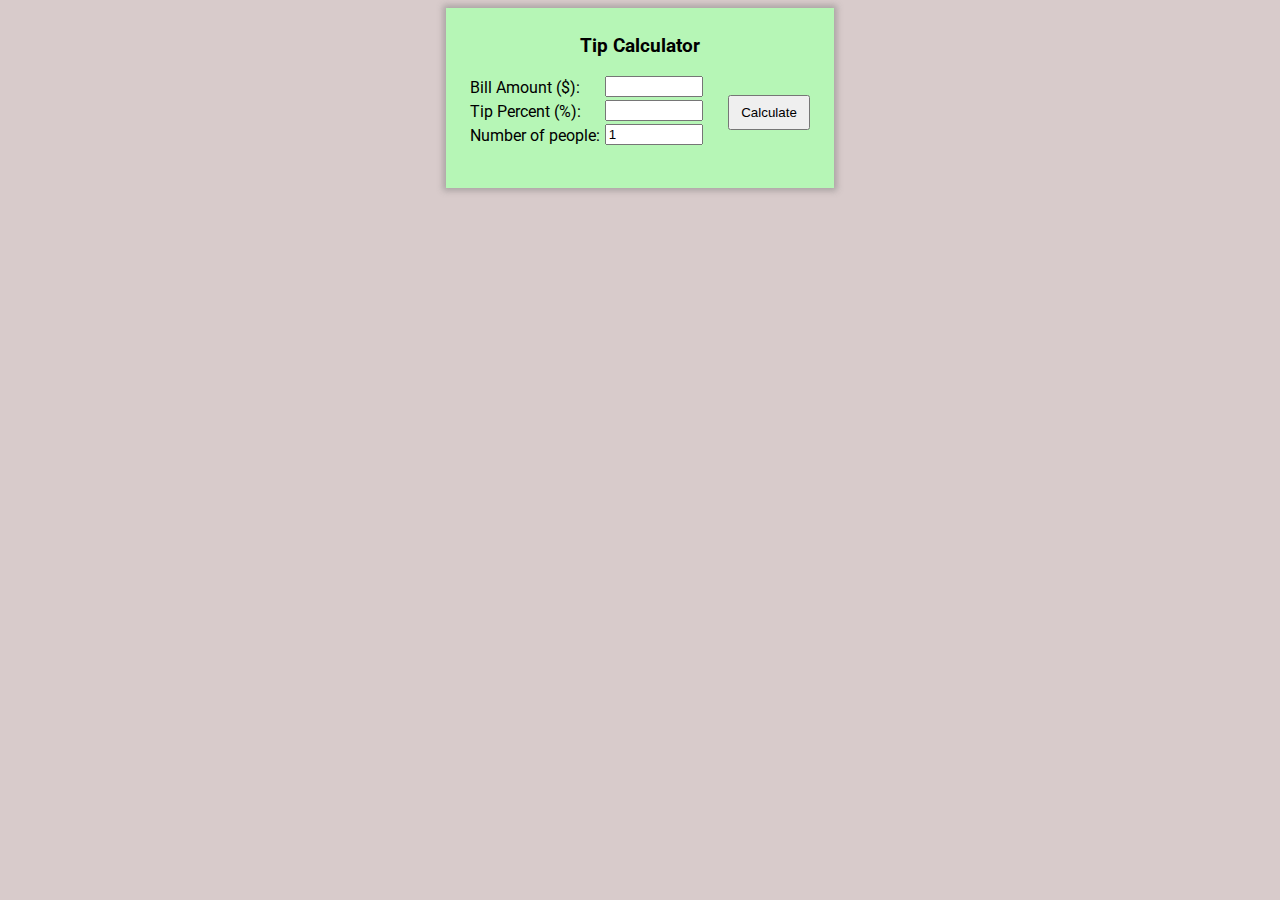
<file: index.html>
<!DOCTYPE html>
<html lang="en">
<head>
  <meta charset="UTF-8">
  <meta http-equiv="X-UA-Compatible" content="IE=edge">
  <meta name="viewport" content="width=device-width, initial-scale=1.0">
  <link rel="stylesheet" href="tip-calculator.css">
  <link rel="stylesheet" 
    href="https://cdnjs.cloudflare.com/ajax/libs/font-awesome/6.5.2/css/all.min.css">
  <title>Tip Calculator</title>
</head>
<body>
  <section class="bill">
    <h3>Tip Calculator</h3>
    <div class="upper-section">
      <div>
        <div>Bill Amount ($):
          <input type="number" class="billAmount">
        </div>
        <div>Tip Percent (%):
          <input type="number" class="tipPercent">
        </div>
        <div>Number of people:
          <input type="number" class="peopleCount" value="1">
        </div>
      </div>
      <div>
        <button class="calcBtn">Calculate</button>
      </div>
    </div>
    <div class="result-div">
      <p class="result"></p>
    </div>
    <h4 class="history-title">Tip Calculation History:</h4>
    <div class="history">   
    </div>
  </section>
  <script src="tip-calculator.js"></script>
</body>
</html>
</file>
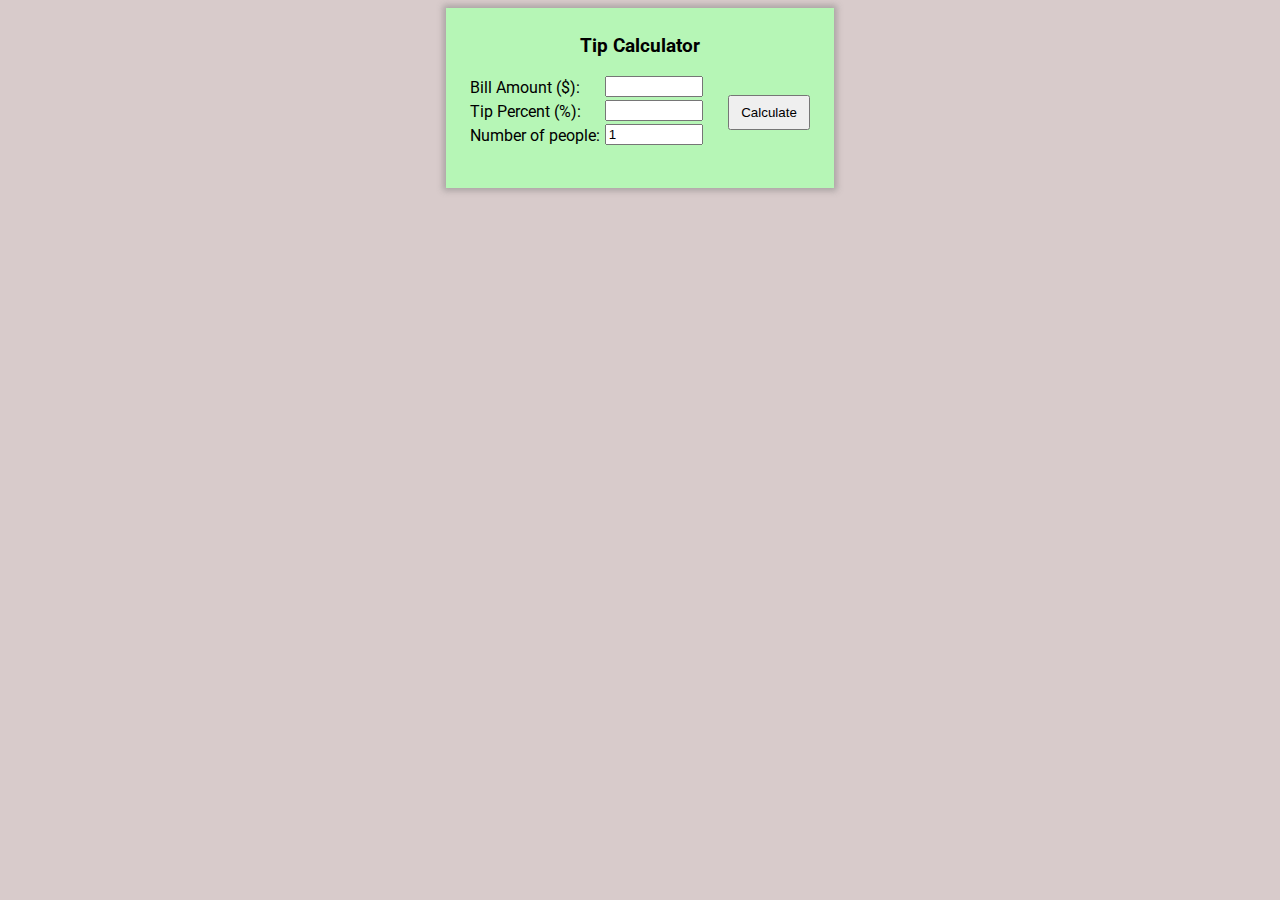
<file: tip-calculator2.html>
<!DOCTYPE html>
<html lang="en">
<head>
  <meta charset="UTF-8">
  <meta http-equiv="X-UA-Compatible" content="IE=edge">
  <meta name="viewport" content="width=device-width, initial-scale=1.0">
  <link rel="stylesheet" href="tip-calculator2.css">
  <link rel="stylesheet" 
    href="https://cdnjs.cloudflare.com/ajax/libs/font-awesome/6.5.2/css/all.min.css">
  <title>Tip Calculator 2</title>
</head>
<body>
  <section class="bill">
    <h3>Tip Calculator</h3>
    <div class="upper-section">
      <div>
        <div>Bill Amount ($):
          <input type="number" class="billAmount">
        </div>
        <div>Tip Percent (%):
          <input type="number" class="tipPercent">
        </div>
        <div>Number of people:
          <input type="number" class="peopleCount" value="1">
        </div>
      </div>
      <div>
        <button class="calcBtn">Calculate</button>
      </div>
    </div>
    <div class="result-div">
      <p class="result"></p>
    </div>
    <h4 class="history-title">Tip Calculation History:</h4>
    <div class="history">   
    </div>
  </section>
  <script src="tip-calculator2.js"></script>
</body>
</html>
</file>
<file: tip-calculator.css>
@import url('https://fonts.googleapis.com/css2?family=Roboto:ital,wght@0,100;0,300;0,400;0,500;0,700;0,900;1,100;1,300;1,400;1,500;1,700;1,900&display=swap');

body {
  display: grid;
  place-content: center;
  gap: 1rem;
  line-height: 1.5;
  font-family: "Roboto", system-ui;
  background-color: #d8cbcb;
}
section {
  background-color: #b6f6b6;
  padding: 1.5rem;
  width: 340px;
  box-shadow: 0 0 6px 3px rgba(106, 105, 105, 0.4);
}
h3 {
  margin: 0 0 1rem;
  text-align: center;
}
h4 {
  margin: 0.5rem 0;
  text-align: center;
}
.upper-section {
  display: flex;
  justify-content: space-between;
  align-items: center;
}
.calcBtn {
  float: right;
  padding: 0.5rem 0.7rem;
  cursor: pointer;
}
.result-div {
  margin-top: 0.7rem;
}
.result-div p {
  margin-top: 0.3rem;
}
.result-div span {
  font-weight: 550;
}
.delete-btn {
  float: right;
  padding: 0;
  cursor: pointer;
  background-color: transparent;
  border: none;
}
.delete-btn i {
  font-size: 1.5rem;
  color:#c48424;
}
input::-webkit-outer-spin-button,
input::-webkit-inner-spin-button {
  -webkit-appearance: none;
  margin: 0;
}
input {
  width: 90px;
  float: right;
  margin-left: 0.3rem;
}
.history {
  text-align: left;
  overflow-y: scroll;
  max-height: 285px;
}
.history-title {
  display: none;
}
.history div {
  margin-bottom: 0.5rem;
  border: 1px dashed #5b5b5b;
  padding: .3rem;
}
::-webkit-scrollbar {
  width: 0.7rem;
}
::-webkit-scrollbar-track {
  background: #ffefdc;
  border-radius: 12px;
}
::-webkit-scrollbar-thumb {
  background: #efbc6a;
  border-radius: 12px;
}
::-webkit-scrollbar-thumb:hover {
  background: #d6b072;
}
</file>
<file: tip-calculator2.css>
@import url('https://fonts.googleapis.com/css2?family=Roboto:ital,wght@0,100;0,300;0,400;0,500;0,700;0,900;1,100;1,300;1,400;1,500;1,700;1,900&display=swap');

body {
  display: grid;
  place-content: center;
  gap: 1rem;
  line-height: 1.5;
  font-family: "Roboto", system-ui;
  background-color: #d8cbcb;
}
section {
  background-color: #b6f6b6;
  padding: 1.5rem;
  width: 340px;
  box-shadow: 0 0 6px 3px rgba(106, 105, 105, 0.4);
}
h3 {
  margin: 0 0 1rem;
  text-align: center;
}
h4 {
  margin: 0.5rem 0;
  text-align: center;
}
.upper-section {
  display: flex;
  justify-content: space-between;
  align-items: center;
}
.calcBtn {
  float: right;
  padding: 0.5rem 0.7rem;
  cursor: pointer;
}
.result-div {
  margin-top: 0.7rem;
}
.result-div p {
  margin-top: 0.3rem;
}
.result-div span {
  font-weight: 550;
}
.delete-btn {
  float: right;
  padding: 0;
  cursor: pointer;
  background-color: transparent;
  border: none;
}
.delete-btn i {
  font-size: 1.5rem;
  color:#c48424;
}
input::-webkit-outer-spin-button,
input::-webkit-inner-spin-button {
  -webkit-appearance: none;
  margin: 0;
}
input {
  width: 90px;
  float: right;
  margin-left: 0.3rem;
}
.history {
  text-align: left;
  overflow-y: scroll;
  max-height: 285px;
}
.history-title {
  display: none;
}
.history div {
  margin-bottom: 0.5rem;
  border: 1px dashed #5b5b5b;
  padding: .3rem;
}
::-webkit-scrollbar {
  width: 0.7rem;
}
::-webkit-scrollbar-track {
  background: #ffefdc;
  border-radius: 12px;
}
::-webkit-scrollbar-thumb {
  background: #efbc6a;
  border-radius: 12px;
}
::-webkit-scrollbar-thumb:hover {
  background: #d6b072;
}
</file>
